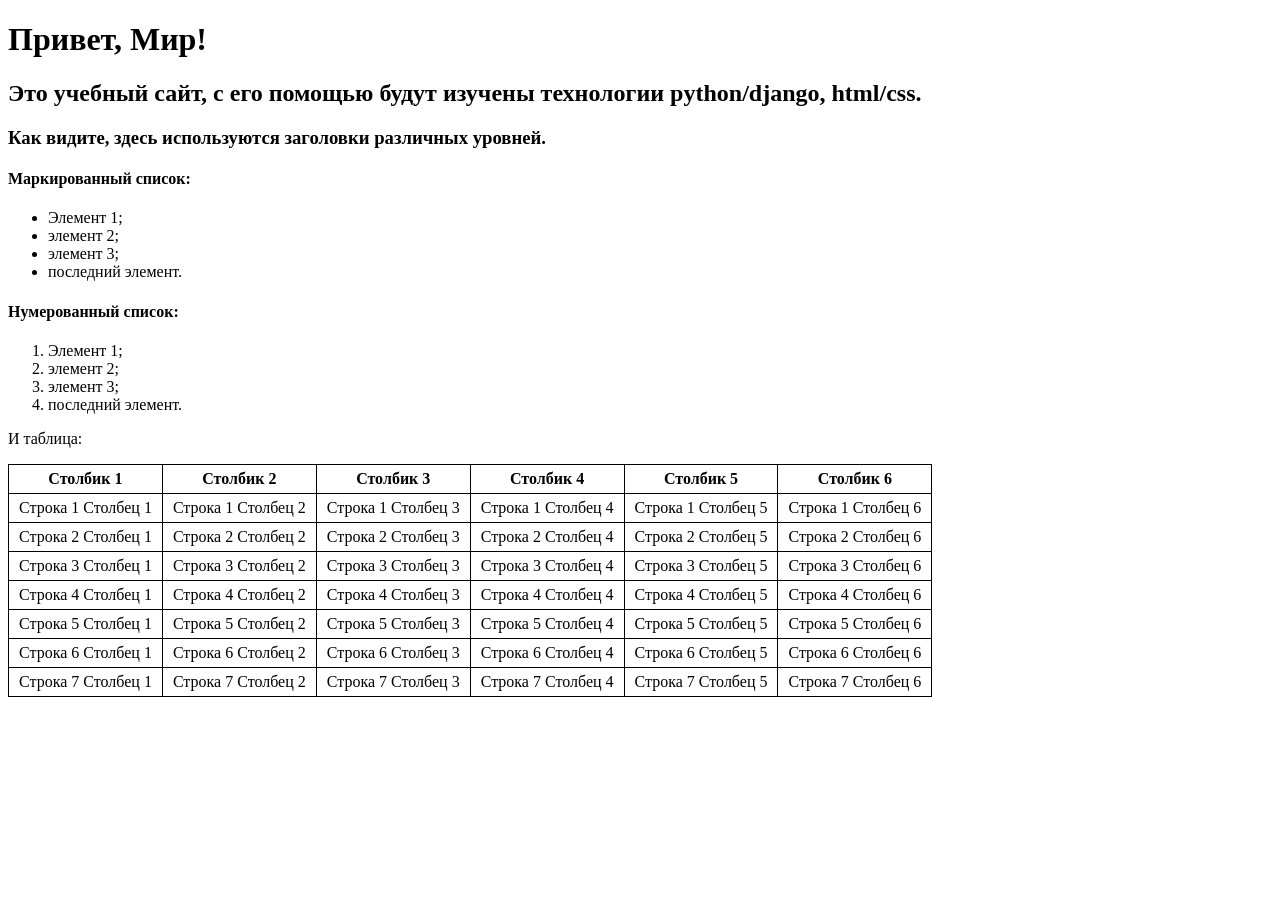
<file: lab2/firstwebpage/flatpages/templates/index.html>
<!DOCTYPE html>
<html>
<head>
    <title>Привет, Мир!</title>
    <style>
        table, th, td {
            border: 1px solid black;
            border-collapse: collapse;
        }
        th, td {
            padding: 5px 10px;
        }
    </style>
</head>
<body>
    <h1>Привет, Мир!</h1>
    <h2>Это учебный сайт, с его помощью будут изучены технологии 
        python/django, html/css.</h2>
    <h3>Как видите, здесь используются заголовки различных уровней.</h3>

    <h4>Маркированный список:</h4>
    <ul>
        <li>Элемент 1;</li>
        <li>элемент 2;</li>
        <li>элемент 3;</li>
        <li>последний элемент.</li>
    </ul>

    <h4>Нумерованный список:</h4>
    <ol>
        <li>Элемент 1;</li>
        <li>элемент 2;</li>
        <li>элемент 3;</li>
        <li>последний элемент.</li>
    </ol>

    <p>И таблица:</p>
    <table>
        <thead>
            <tr>
                <th>Столбик 1</th>
                <th>Столбик 2</th>
                <th>Столбик 3</th>
                <th>Столбик 4</th>
                <th>Столбик 5</th>
                <th>Столбик 6</th>
            </tr>
        </thead>

        <tr>
            <td>Строка 1 Столбец 1</td>
            <td>Строка 1 Столбец 2</td>
            <td>Строка 1 Столбец 3</td>
            <td>Строка 1 Столбец 4</td>
            <td>Строка 1 Столбец 5</td>
            <td>Строка 1 Столбец 6</td>
        </tr>
        <tr>
            <td>Строка 2 Столбец 1</td>
            <td>Строка 2 Столбец 2</td>
            <td>Строка 2 Столбец 3</td>
            <td>Строка 2 Столбец 4</td>
            <td>Строка 2 Столбец 5</td>
            <td>Строка 2 Столбец 6</td>
        </tr>
        <tr>
            <td>Строка 3 Столбец 1</td>
            <td>Строка 3 Столбец 2</td>
            <td>Строка 3 Столбец 3</td>
            <td>Строка 3 Столбец 4</td>
            <td>Строка 3 Столбец 5</td>
            <td>Строка 3 Столбец 6</td>
        </tr>
        <tr>
            <td>Строка 4 Столбец 1</td>
            <td>Строка 4 Столбец 2</td>
            <td>Строка 4 Столбец 3</td>
            <td>Строка 4 Столбец 4</td>
            <td>Строка 4 Столбец 5</td>
            <td>Строка 4 Столбец 6</td>
        </tr>
        <tr>
            <td>Строка 5 Столбец 1</td>
            <td>Строка 5 Столбец 2</td>
            <td>Строка 5 Столбец 3</td>
            <td>Строка 5 Столбец 4</td>
            <td>Строка 5 Столбец 5</td>
            <td>Строка 5 Столбец 6</td>
        </tr>
        <tr>
            <td>Строка 6 Столбец 1</td>
            <td>Строка 6 Столбец 2</td>
            <td>Строка 6 Столбец 3</td>
            <td>Строка 6 Столбец 4</td>
            <td>Строка 6 Столбец 5</td>
            <td>Строка 6 Столбец 6</td>
        </tr>
        <tr>
            <td>Строка 7 Столбец 1</td>
            <td>Строка 7 Столбец 2</td>
            <td>Строка 7 Столбец 3</td>
            <td>Строка 7 Столбец 4</td>
            <td>Строка 7 Столбец 5</td>
            <td>Строка 7 Столбец 6</td>
        </tr>
    </table>
</body>
</html>
</file>
